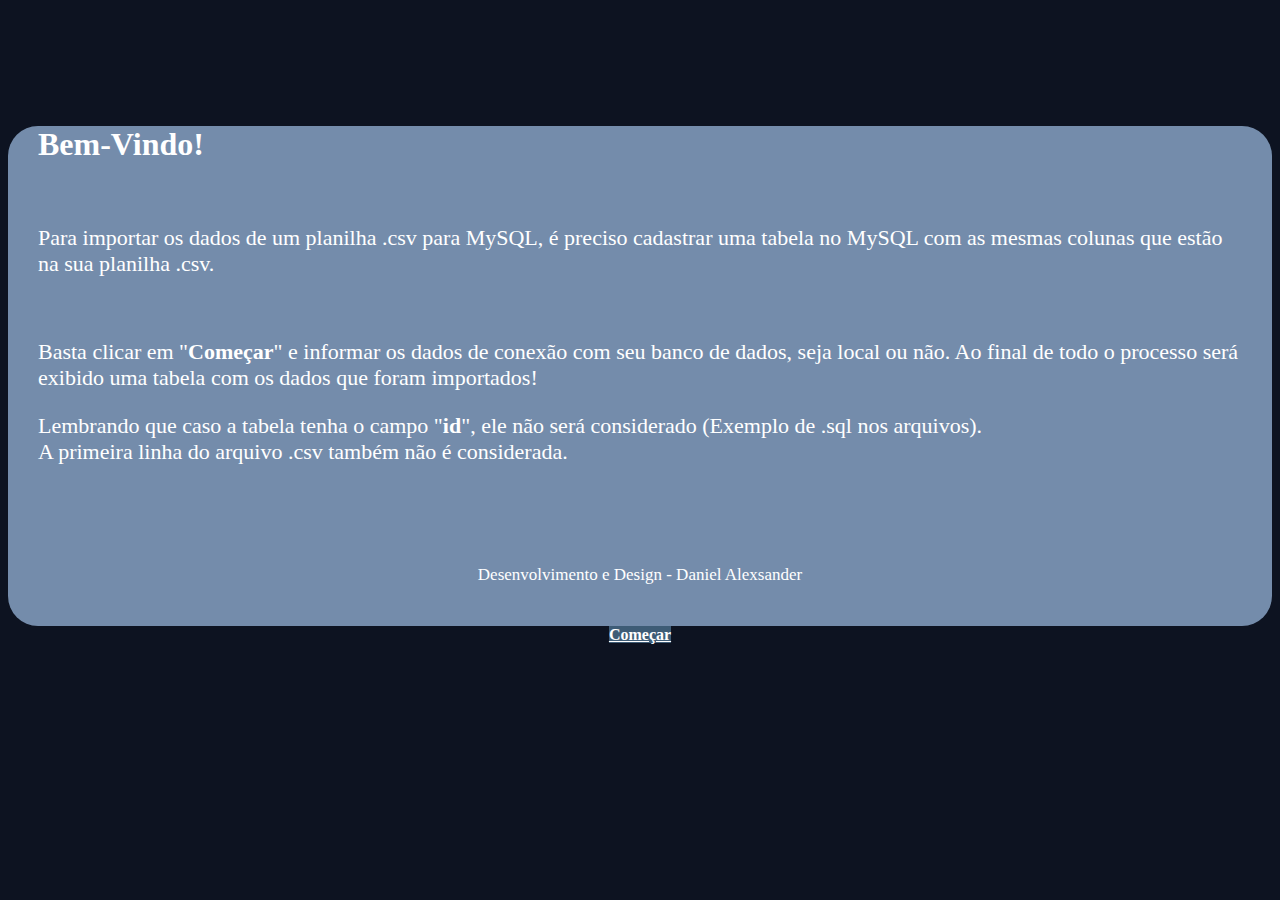
<file: index.html>
<!--
* [Convert .CSV data to MySQL]
* @package   [dancom]
* @category  [CSV]
* @author    Daniel Alexsander Inocêncio [daniel.alexsander00@hotmail.com]
* @copyright [Daniel Alexsander]
* @version   v2
* @since     02/04/2020
* @updated   09/05/2023
-->

<!DOCTYPE html>
<html>
    <link href="https://cdn.jsdelivr.net/npm/bootstrap@5.2.3/dist/css/bootstrap.min.css" rel="stylesheet" integrity="sha384-rbsA2VBKQhggwzxH7pPCaAqO46MgnOM80zW1RWuH61DGLwZJEdK2Kadq2F9CUG65" crossorigin="anonymous">
    <link rel="stylesheet" href="style.css">
    <head>
        <meta charset="UTF-8">
        <meta http-equiv="X-UA-Compatible" content="IE=edge">
        <meta name="viewport" content="width=device-width, initial-scale=1.0">
        <script src="jquery-3.2.1.min.js"></script>
        <title>Importar .csv para MySQL</title>
    </head>
    <body class="background-padrao">
        <div class="row">
            <div class="col-sm-2"></div>
            <div class="col-sm-8 index-aviso">
                <div class="index-texto">
                    <h1>Bem-Vindo!</h1>
                    <br>
                    <p class="index-paragrafo">
                        Para importar os dados de um planilha .csv para MySQL, é preciso cadastrar uma tabela no MySQL com as mesmas colunas que estão na sua planilha .csv.
                    </p>
                    <br>
                    <p class="index-paragrafo">
                        Basta clicar em "<b>Começar</b>" e informar os dados de conexão com seu banco de dados, seja local ou não. Ao final de todo o processo será exibido uma tabela com os dados que foram importados!
                    </p>
                    <p class="index-paragrafo">
                        Lembrando que caso a tabela tenha o campo "<b>id</b>", ele não será considerado (Exemplo de .sql nos arquivos).<br>
                        A primeira linha do arquivo .csv também não é considerada.
                    </p>
                    <center class="index-rodape">Desenvolvimento e Design - Daniel Alexsander</center>
                </div>
            </div>
            <div class="col-sm-2"></div>
        </div>
        <div class="row">
            <div class="col-sm-2"></div>
            <div class="col-sm-8">
                <center>
                    <a href="form.html" class="btn btn-default index-botao">Começar</a>
                </center>
            </div>
            <div class="col-sm-2"></div>
        </div>
    </body>
</html>
</file>
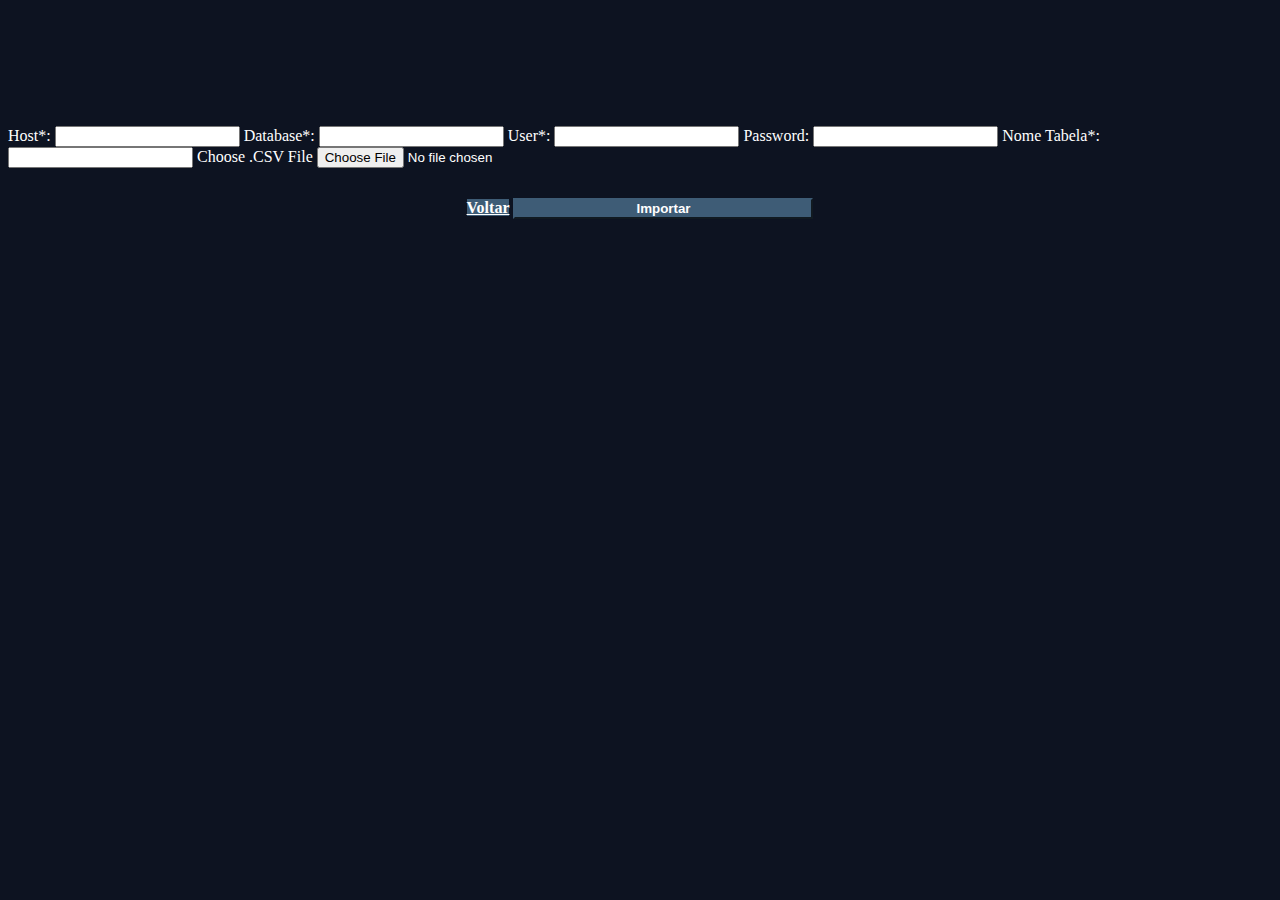
<file: form.html>
<!--
* [Convert .CSV data to MySQL]
* @package   [dancom]
* @category  [CSV]
* @author    Daniel Alexsander Inocêncio [daniel.alexsander00@hotmail.com]
* @copyright [Daniel Alexsander]
* @version   v2
* @since     09/05/2023
-->

<!DOCTYPE html>
<html lang="en">
    <link href="https://cdn.jsdelivr.net/npm/bootstrap@5.2.3/dist/css/bootstrap.min.css" rel="stylesheet" integrity="sha384-rbsA2VBKQhggwzxH7pPCaAqO46MgnOM80zW1RWuH61DGLwZJEdK2Kadq2F9CUG65" crossorigin="anonymous">
    <link rel="stylesheet" href="style.css">
    <head>
        <meta charset="UTF-8">
        <meta http-equiv="X-UA-Compatible" content="IE=edge">
        <meta name="viewport" content="width=device-width, initial-scale=1.0">
        <script src="jquery-3.2.1.min.js"></script>
        <title>Conexão com BD</title>
    </head>
    <body class="background-padrao">
        <div class="row">
            <div class="col-sm-2"></div>
            <div class="col-sm-8">
                <div class="form-container">
                    <form action="process.php" method="post" enctype="multipart/form-data">
                        <label for="host" class="form-label">Host*:</label>
                        <input required type="text" name="host" id="host" class="form-control">
                        <label for="database" class="form-label">Database*:</label>
                        <input required type="text" name="database" id="database" class="form-control">
                        <label for="user" class="form-label">User*:</label>
                        <input required type="text" name="user" id="user" class="form-control">
                        <label for="password" class="form-label">Password:</label>
                        <input type="password" name="password" id="password" class="form-control">
                        <label for="table_name" class="form-label">Nome Tabela*:</label>
                        <input required type="text" name="table_name" id="table_name" class="form-control">
                        <label for="file" class="form-label" style="margin-top: 25px;">Choose .CSV File</label>
                        <input required type="file" name="file" id="file" accept=".csv">
                        <center>
                            <a href="index.html" class="btn btn-default index-botao">Voltar</a>
                            <button type="submit" class="btn btn-default index-botao">Importar</button>
                        </center>
                    </form>
                </div>
            </div>
            <div class="col-sm-2"></div>
        </div>
    </body>
</html>
</file>
<file: style.css>
.background-padrao {
    background-color: #0D1321;
}

.index-aviso {
    background-color: #748CAB;
    color: white;
    margin-top: 10%;
    height: 500px;
    border-radius: 30px;
}

.index-texto {
    margin: 30px;
}

.index-paragrafo {
    font-size:22px;
}

.index-rodape {
    font-size: 17px;
    margin-top: 100px;
}

.index-botao {
    background-color: #3E5C76;
    border-color: #3E5C76;
    width: 300px;
    margin-top: 30px;
    color: white;
    font-weight: bold;
}

.index-botao:hover {
    background-color: #748CAB;
    border-color: #748CAB;
    color: white;
}

.form-container {
    margin-top: 10%;
    height: 500px;
    color: white;
}

.form-label {
    margin-top: 15px;
}

.sucesso-aviso {
    background-color: #748CAB;
    color: white;
    margin-top: 1%;
    height: 200px;
    border-radius: 30px;
}

.sucesso-tabela {
    margin: 30px;
}

th {
    text-align: center;
}

tr {
    background-color: #F0EBD8;
    border-color: #0D1321;
}
</file>
